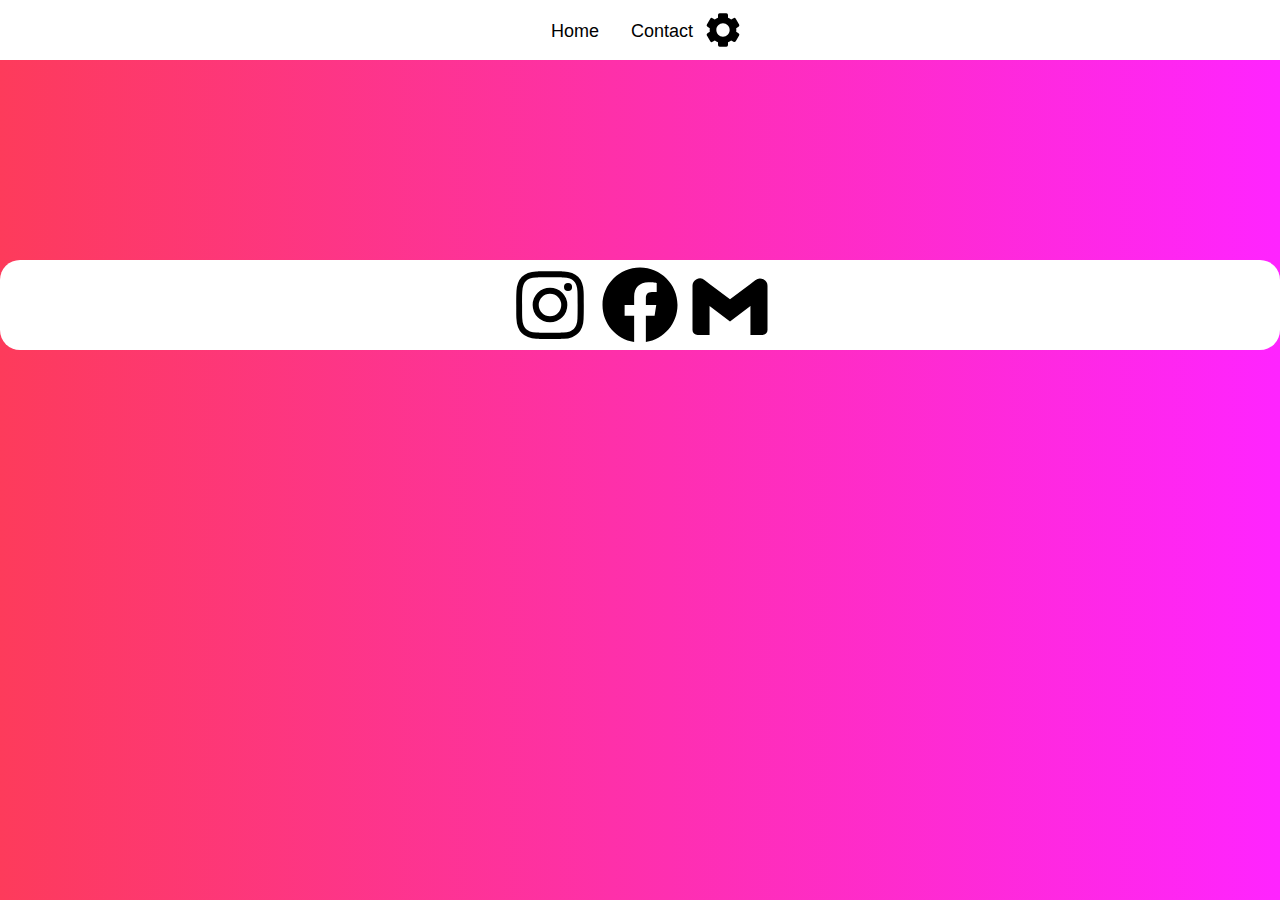
<file: index.html>
<!DOCTYPE html>
<html lang="en">
<head>
    <meta charset="UTF-8">
    <meta name="viewport" content="width=device-width, initial-scale=1.0">
    <title>Contact</title>
    <link rel="stylesheet" href="style.css">
</head>
<body>
    <header>
        <div class="Contactall">
          <a href="https://martin213g.github.io/Iphone_WI-FI_Problem.github.io/"><button class="home" id="contactbut">Home</button></a>
          <a href="https://martin213g.github.io/MartinApostolov.github.io/"><button class="Contact1" id="contactbut">Contact</button></a>
          <button class="iconset1"><img class="iconset2" src="css/bxs-cog.svg" width="50px" alt="" title="Settings"></button>
        </div>
        <br>
      </header>
    <div class="contactall6">
        <a href="https://www.instagram.com/apostolovzz/"><img class="iconc" src="css/bxl-instagram.svg" width="180px" alt=""></a>
        <a href="https://www.facebook.com/martin.apostolov.92372"><img class="iconc" src="css/bxl-facebook-circle.svg" width="180px" alt=""></a>
        <a href="https://mail.google.com/mail/u/0/#inbox?compose=CllgCJlFCdKwMHKMXmftPRTfmjTVfkFcVpXPFQQBkLnpDxHVHkrWhxBWHwWTBRrmpMzpVLZhkGq"><img class="iconc" src="css/bxl-gmail.svg" width="185px" alt=""></a>
    </div>
</body>
</html>
</file>
<file: style.css>
.contactall6 {
    background-color: rgb(255, 255, 255);
    border-radius: 20px;
    display: flex;
    justify-content: center;
    margin-left: auto;
    margin-right: auto;
    transform: translateY(200px);
}

.iconc {
    transition: 0.1s; 
    display: flex;
    justify-content: center;
    align-items: center;
    width: 90px;
}
.iconc:hover {
    scale: 1.1;
}

body {
    background: linear-gradient(to right,rgb(253, 59, 91),rgb(255, 36, 255));
    position: 0;
    margin: 0;
}

.Contactall {
    display: flex;
    justify-content: center;
    gap: 20px;
    margin-top: -20px;
    transform: translateY(20px);
    margin-left: -40px;
    
    

}

body {
    text-decoration: none;
    overflow-x: hidden;
    
}

#contactbut {
    background-color: transparent;
    color: rgb(0, 0, 0);
    font-size: 18px;
    border-radius:5px;
    height: 33px;
    width: 80px;
    margin-top: 15px;
    transition: 0.4s;
    border-color: transparent;
    cursor: pointer;
    margin-left: -13px;
    transform: translateX(45px);
    
    
    
}
#contactbut:hover {
    background-color: rgb(0, 0, 0);
    color: rgb(255, 255, 255);
    scale: 1.04;
}

header {
    background-color: rgb(255, 255, 255);
    height: 80px;
}

.iconset2 {
    width: 40px;
    

    
}

.iconset1 {
    width: 40px;
    margin-top:9px;
    margin-left: 20px;
    background: none;
    border: none;
    transition: 0.4s;
}
.iconset1:hover {
    scale: 1.1;
    rotate: 25deg;
}
</file>
